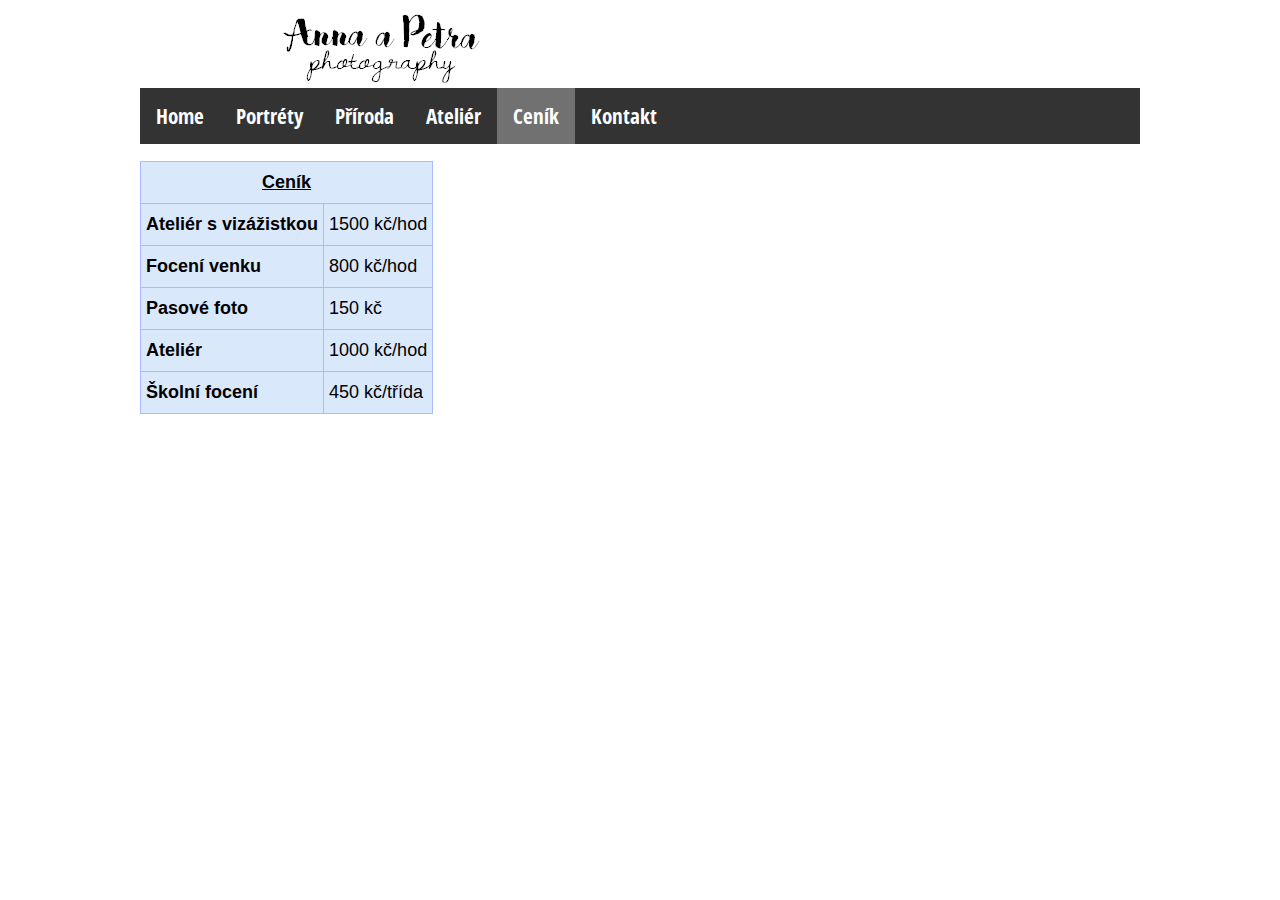
<file: cenik.html>
<!DOCTYPE html>
<html lang="en">
<head>
    <meta charset="UTF-8">
    <title>Ceník</title>
    <link rel="stylesheet" href="css/css.css">
</head>
<body>
<div id="page">

    <a href="index.html"><img src="images/big2.png" width="482" height="76"></image></a>

<div class="uppermenu">
    <ul>
        <li><a href="index.html">Home</a></li>
        <li><a href="portrety.html">Portréty</a></li>
        <li><a href="priroda.html">Příroda</a></li>
        <li><a href="atelier.html">Ateliér</a></li>
        <li><a  class="active" href="cenik.html">Ceník</a></li>
        <li><a href="kontakt.html">Kontakt</a></li>

    </ul>

</div>
    <h2></h2>
    <style type="text/css">
        .tg  {border-collapse:collapse;border-spacing:0;border-color:#aabcfe;}
        .tg td{font-family:Arial, sans-serif;font-size:14px;padding:10px 5px;border-style:solid;border-width:1px;overflow:hidden;word-break:normal;border-color:#aabcfe;color:#669;background-color:#e8edff;}
        .tg th{font-family:Arial, sans-serif;font-size:14px;font-weight:normal;padding:10px 5px;border-style:solid;border-width:1px;overflow:hidden;word-break:normal;border-color:#aabcfe;color:#039;background-color:#b9c9fe;}
        .tg .tg-y8qu{font-size:18px;background-color:#dae8fc;color:#000000;border-color:inherit;vertical-align:top}
        .tg .tg-y8eb{font-size:18px;font-family:Arial, Helvetica, sans-serif !important;;background-color:#dae8fc;color:#000000;border-color:inherit;vertical-align:top}
    </style>
    <table class="tg">
        <tr>
            <th class="tg-y8eb" colspan="2"><span style="font-weight:bold;text-decoration:underline">Ceník</span></th>
        </tr>
        <tr>
            <td class="tg-y8eb"><span style="font-weight:bold">Ateliér s vizážistkou</span></td>
            <td class="tg-y8eb">1500 kč/hod</td>
        </tr>
        <tr>
            <td class="tg-y8eb"><span style="font-weight:bold">Focení venku</span></td>
            <td class="tg-y8eb">800 kč/hod</td>
        </tr>
        <tr>
            <td class="tg-y8eb"><span style="font-weight:bold">Pasové foto</span></td>
            <td class="tg-y8eb">150 kč</td>
        </tr>
        <tr>
            <td class="tg-y8eb"><span style="font-weight:bold">Ateliér</span></td>
            <td class="tg-y8eb">1000 kč/hod</td>
        </tr>
        <tr>
            <td class="tg-y8qu"><span style="font-weight:bold">Školní focení</span></td>
            <td class="tg-y8qu">450 kč/třída</td>
        </tr>
    </table>
</div>
<!--Start of Tawk.to Script-->
<script type="text/javascript">
    var Tawk_API=Tawk_API||{}, Tawk_LoadStart=new Date();
    (function(){
        var s1=document.createElement("script"),s0=document.getElementsByTagName("script")[0];
        s1.async=true;
        s1.src='https://embed.tawk.to/5b69967bdf040c3e9e0c5e44/default';
        s1.charset='UTF-8';
        s1.setAttribute('crossorigin','*');
        s0.parentNode.insertBefore(s1,s0);
    })();
</script>
<!--End of Tawk.to Script-->
</body>
</html>
</file>
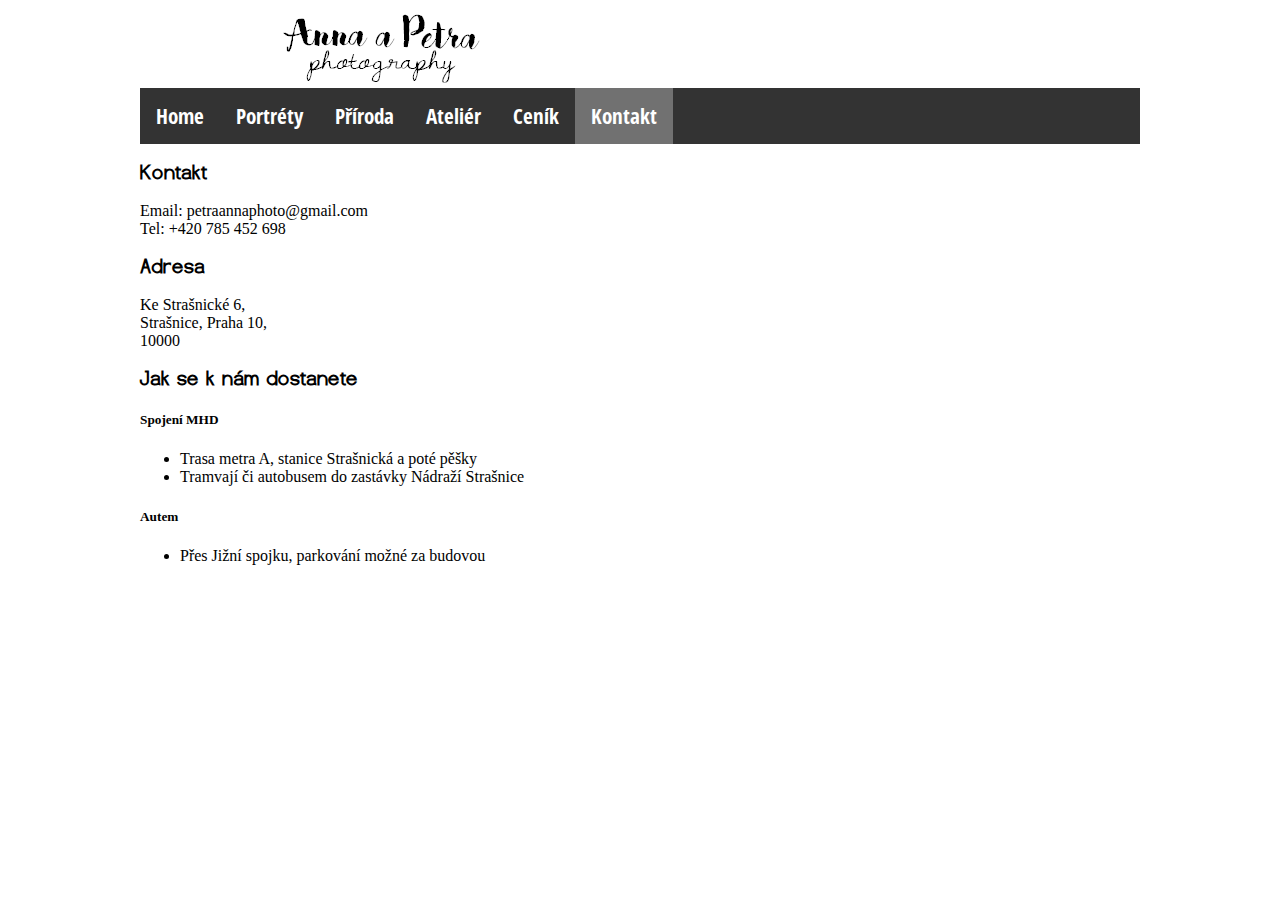
<file: kontakt.html>
<!DOCTYPE html>
<html lang="cs" xmlns="http://www.w3.org/1999/html">
<head>
    <meta charset="UTF-8">
    <title>Petra Anna</title>
    <link rel="stylesheet" href="css/css.css">
    <script src="java.js"></script>
</head>
<body>
<div id="page">
    <a href="index.html"><img src="images/big2.png" width="482" height="76"></image></a>


<div class="uppermenu">
    <ul>
        <li><a href="index.html">Home</a></li>
        <li><a href="portrety.html">Portréty</a></li>
        <li><a href="priroda.html">Příroda</a></li>
        <li><a href="atelier.html">Ateliér</a></li>
        <li><a href="cenik.html">Ceník</a></li>
        <li><a class="active" href="kontakt.html">Kontakt</a></li>
    </ul>
</div>
<p>

    <h2> Kontakt </h2>
    Email: petraannaphoto@gmail.com <br>
    <div class="mapa">
        <iframe src="https://www.google.com/maps/embed?pb=!1m18!1m12!1m3!1d2560.96547600494!2d14.494377400000001!3d50.0682082!2m3!1f0!2f0!3f0!3m2!1i1024!2i768!4f13.1!3m3!1m2!1s0x470b93058fab7e0f%3A0x27912b0d1739f2aa!2zS2UgU3RyYcWhbmlja8OpIDE3OTYvNiwgMTAwIDAwIFN0cmHFoW5pY2U!5e0!3m2!1sen!2scz!4v1533731065677"
                width="450" height="380" frameborder="0" style="border:0" allowfullscreen></iframe>
    </div>
    Tel: +420 785 452 698

<h2> Adresa </h2>

Ke Strašnické 6, <br>
Strašnice, Praha 10, <br>
10000

<h2> Jak se k nám dostanete </h2>

<h5>Spojení MHD</h5>
<ul>
    <li>Trasa metra A, stanice Strašnická a poté pěšky</li>
    <li>Tramvají či autobusem do zastávky Nádraží Strašnice</li>
</ul>
<h5>Autem</h5>
<ul>
    <li> Přes Jižní spojku, parkování možné za budovou</li>
</ul>




    <div id="fb-root"></div>
    <script>(function(d, s, id) {



        var js, fjs = d.getElementsByTagName(s)[0];
        if (d.getElementById(id)) return;
        js = d.createElement(s); js.id = id;
        js.src = 'https://connect.facebook.net/cs_CZ/sdk.js#xfbml=1&version=v3.1';
        fjs.parentNode.insertBefore(js, fjs);
    }(document, 'script', 'facebook-jssdk'));</script>
    <div class="fb-page"
         data-href="https://www.facebook.com/Petra-Anna-Photography-1780528658702047/"
         data-width="380"
         data-hide-cover="false"
         data-show-facepile="false"></div>

</div>
<!--Start of Tawk.to Script-->
<script type="text/javascript">
    var Tawk_API=Tawk_API||{}, Tawk_LoadStart=new Date();
    (function(){
        var s1=document.createElement("script"),s0=document.getElementsByTagName("script")[0];
        s1.async=true;
        s1.src='https://embed.tawk.to/5b69967bdf040c3e9e0c5e44/default';
        s1.charset='UTF-8';
        s1.setAttribute('crossorigin','*');
        s0.parentNode.insertBefore(s1,s0);
    })();
</script>
<!--End of Tawk.to Script--></body>

</html>
</file>
<file: css/css.css>
@font-face {
    font-family: OpenSans-CondBold;
    src: url("../font/OpenSans-CondBold.ttf");
}

@font-face {
    font-family: dustismo;
    src: url("../font/dustismo.ttf");
}

* {box-sizing:border-box}

#page {
    width: 1000px;
    margin: 0 auto;
}

.uppermenu ul {
    list-style-type: none;
    margin: 0;
    padding: 0;
    overflow: hidden;
    background-color: #333;
    font-family: OpenSans-CondBold;
    font-size: 21px;

}
.uppermenu li {
    float: left;
}
.lowermenu ul {
    margin: 0;
    padding: 0;
    overflow: hidden;
}
.lowermenu ul li{
    list-style-type: initial ;
}

li a {
    display: block;
    color: white;
    text-align: center;
    padding: 14px 16px;
    text-decoration: none;
}

li a:hover {
    background-color: #111;
}


/* Slideshow container */
.slideshow-container {
    max-width: 1000px;
    position: relative;
    margin: auto;
}

/* Hide the images by default */
.mySlides {
    display: none;
}

/* Next & previous buttons */
.prev, .next {
    cursor: pointer;
    position: absolute;
    top: 50%;
    width: auto;
    margin-top: -22px;
    padding: 16px;
    color: white;
    font-weight: bold;
    font-size: 18px;
    transition: 0.6s ease;
    border-radius: 0 3px 3px 0;
}

/* Position the "next button" to the right */
.next {
    right: 0;
    border-radius: 3px 0 0 3px;
}

/* On hover, add a black background color with a little bit see-through */
.prev:hover, .next:hover {
    background-color: rgba(0,0,0,0.8);
}

/* Caption text */
.text {
    color: #f2f2f2;
    font-size: 15px;
    padding: 8px 12px;
    position: absolute;
    bottom: 8px;
    width: 100%;
    text-align: center;
}

/* Number text (1/3 etc) */
.numbertext {
    color: #f2f2f2;
    font-size: 12px;
    padding: 8px 12px;
    position: absolute;
    top: 0;
}

/* The dots/bullets/indicators */
.dot {
    cursor: pointer;
    height: 15px;
    width: 15px;
    margin: 0 2px;
    background-color: #bbb;
    border-radius: 50%;
    display: inline-block;
    transition: background-color 0.6s ease;
}

.active, .dot:hover {
    background-color: #717171;
}

/* Fading animation */
.fade {
    -webkit-animation-name: fade;
    -webkit-animation-duration: 1.5s;
    animation-name: fade;
    animation-duration: 1.5s;}


@-webkit-keyframes fade {
    from {opacity: .4}
    to {opacity: 1}
}

@keyframes fade {
    from {opacity: .4}
    to {opacity: 1}
}

h2 {
font-family: dustismo;
    font-size: 21px;
}

h4{
    font-size: 30px;
}

.fb-page {
float: left }
.mapa
{float: right}
</file>
